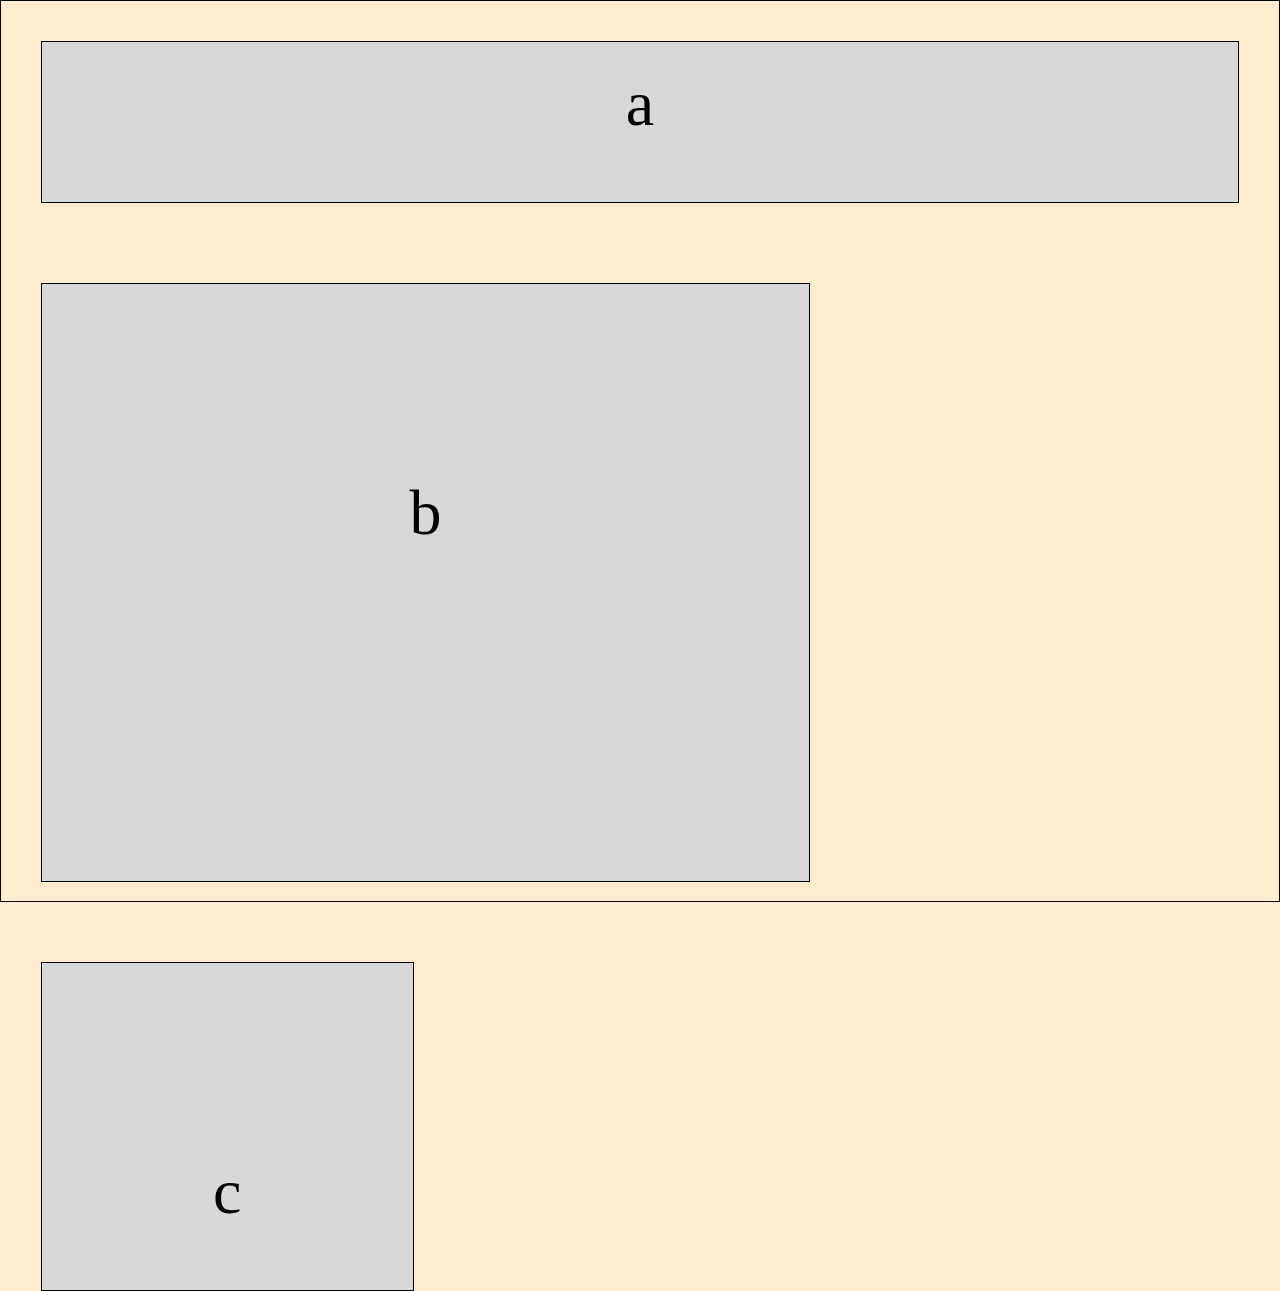
<file: medial-queries1/index.html>
<!DOCTYPE html>
<html lang="en" dir="ltr">
  <head>
    <meta charset="utf-8">
    <title>Media Queries 1</title>
    <link rel="stylesheet" href="main.css">
  </head>
  <body>
    <div class="container">
      <div class="a">a</div>
      <div class="b">b</div>
      <div class="c">c</div>
    </div>
  </body>
</html>
</file>
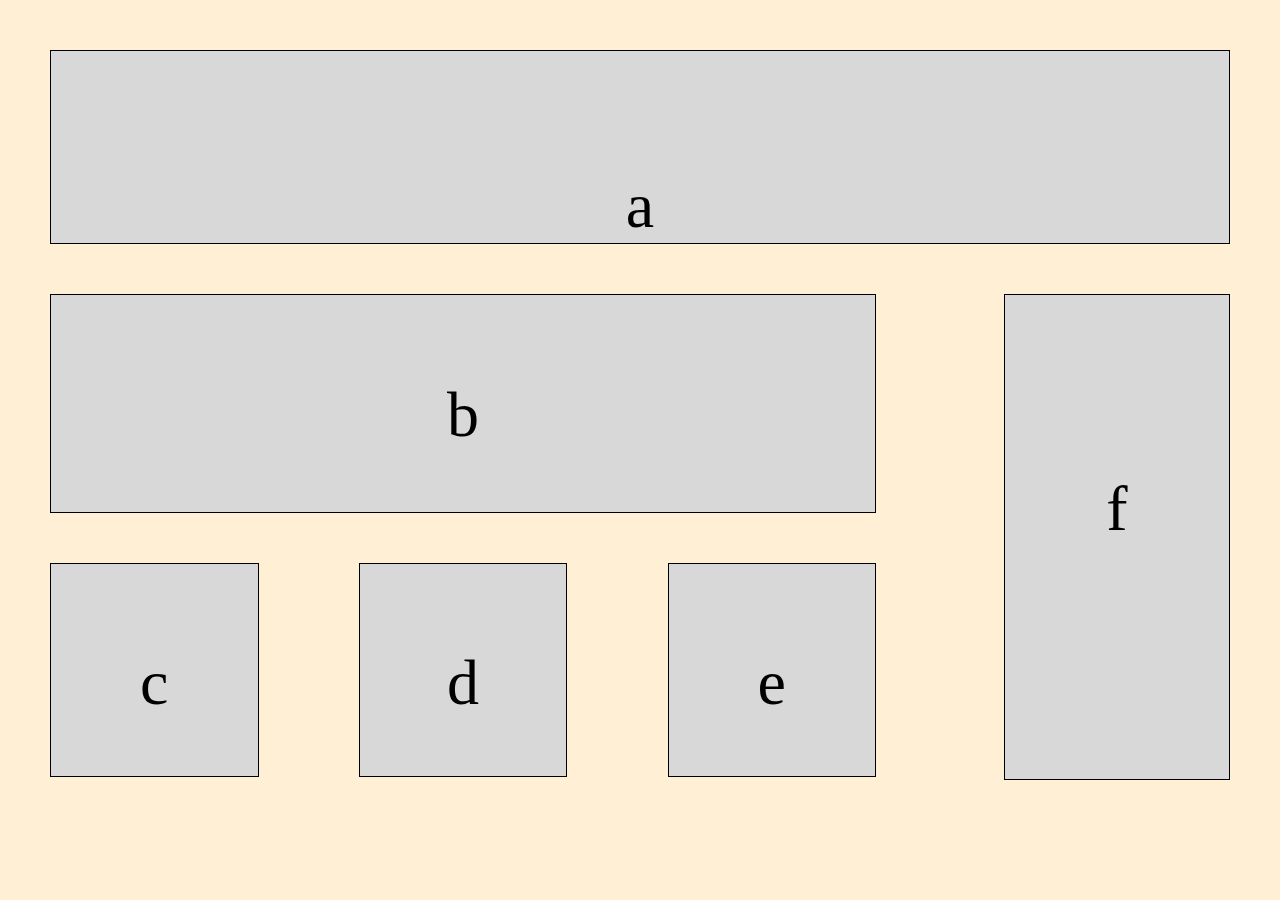
<file: medial-queries2/index.html>
<!DOCTYPE html>
<html lang="en" dir="ltr">
  <head>
    <meta charset="utf-8">
    <title>Media Queries 2</title>
    <link rel="stylesheet" href="main.css">
  </head>
  <body>
    <div class="container">
      <div class="a">a</div>
      <div class="bcde">
        <div class="b">b</div>
      <div class="cde">
        <div class="c">c</div>
        <div class="d">d</div>
        <div class="e">e</div>
      </div>
    </div>
      
     <div class="f">f</div>
    </div>
  </body>
</html>
</file>
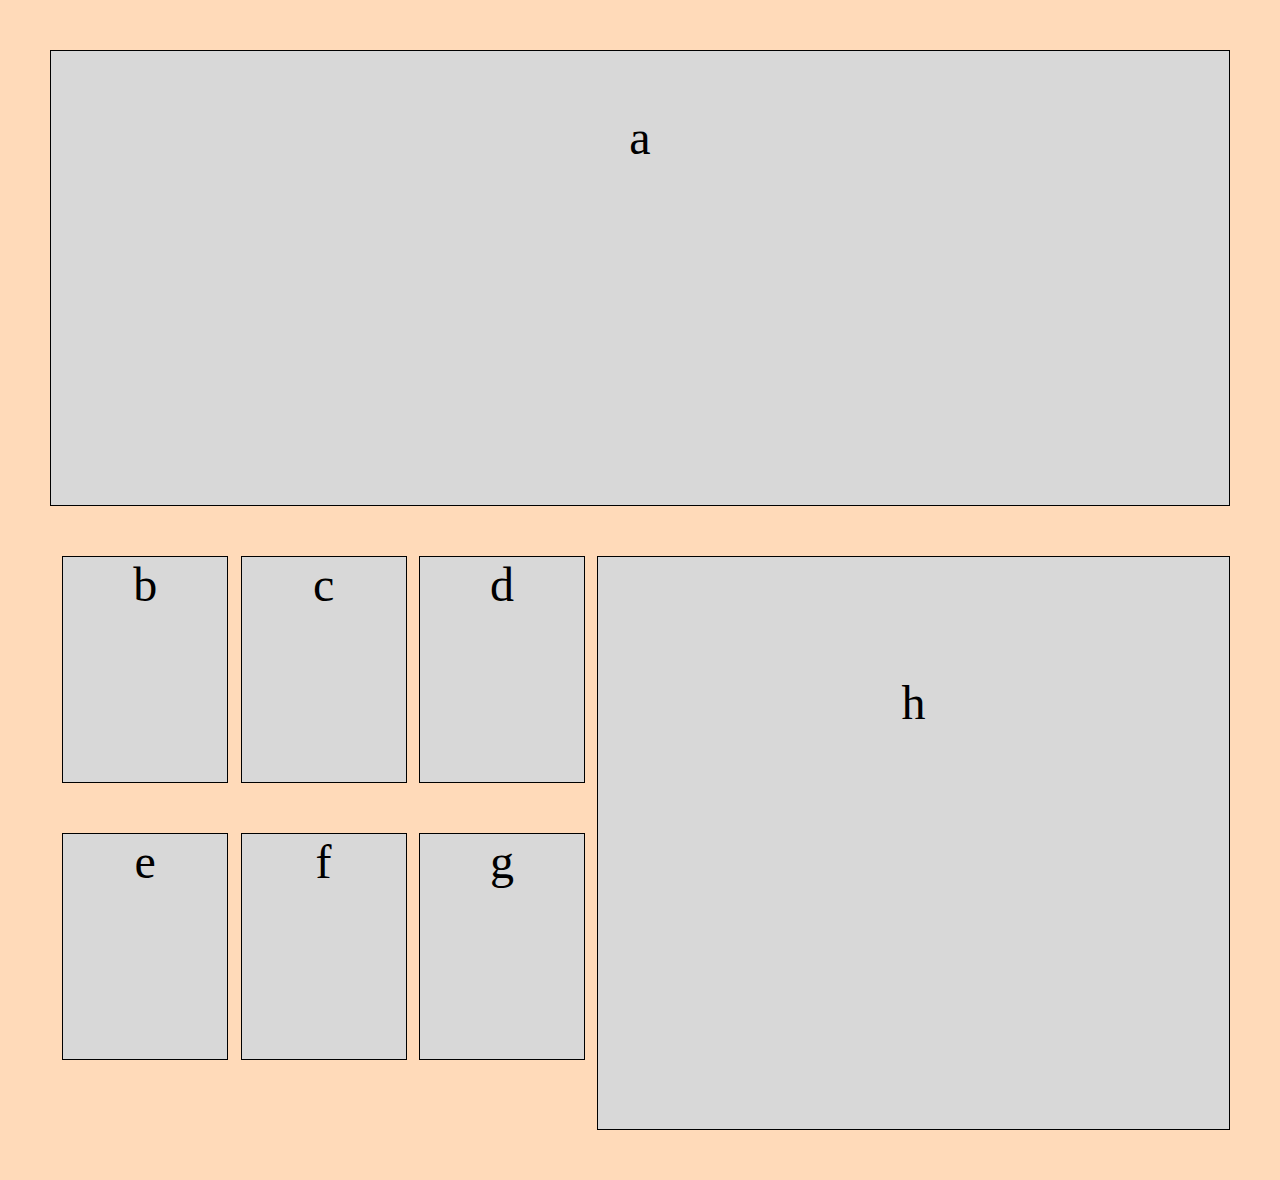
<file: medial-queries3/index.html>
<!DOCTYPE html>
<html lang="en" dir="ltr">
  <head>
    <meta charset="utf-8">
    <title>Media Queries 3</title>
    <link rel="stylesheet" href="main.css">
  </head>
  <body>
    <div class="container">
      <div class="a">a</div>
      <div class="bcdefg">
        <div class="b">b</div>
        <div class="c">c</div>
        <div class="d">d</div>
        <div class="e">e</div>
        <div class="f">f</div>
        <div class="g">g</div>

      </div>
  
      <div class="h">h</div>
    </div>
  </body>
</html>
</file>
<file: medial-queries1/main.css>
body {
  background: blanchedalmond;
  text-align: center;
  font-size: 4em;
  /* max-width: 50%; */
  margin: 0;
}
.container{
  display: flex;
  flex-direction:column;
height: 100vh;
}
.a,.c {
  background-color: #d8d8d8; 
  margin: 40px;
  min-height: 15%;
  padding-top: 25px;
  border: 1px solid black;
}
.b {
  background-color: #d8d8d8; 
  margin: 40px;
  height: 30%;
  padding-top: 3em;
  border: 1px solid black;
} 


@media(min-width: 600px) {
   
   .container {
    border: 1px solid black;
    flex-direction: row;
    flex-wrap: wrap;
  }
.a{
  width: 100%;
}
.b{
  width: 60%;
  height: 45%;
}
.c{
  width: 29%;
  padding-top: 15%;
}

}
</file>
<file: medial-queries2/main.css>
body {
  background: papayawhip;
  text-align: center;
  font-size: 4em;
  margin: 50px;
}
*{
  /* outline: 1px solid red; */
}

.container{
  display: flex;
  /* background-color: #d8d8d8; */
  height: 60vw;
  flex-direction: column;
  justify-content: space-between;
}
.a,.b,.f{
  background-color: #d8d8d8;
  border: 1px solid black;
flex-grow:1;
margin-bottom: 50px;
padding-top: 10% ;
}
.b{
  border: 1px solid black;
  flex-grow:1;
  margin-bottom: 50px;
}
.f{
  border: 1px solid black;
  flex-grow:1;

}
.cde{
  display: flex;
  justify-content: space-between;
  flex-grow:1;
  margin-bottom: 50px;
}
.c,.d,.e{
 border: 1px solid black;
 background-color: #d8d8d8;

 padding-top:10% ;
 padding-left:10;
 width: 25%;
}
@media (min-width:600px) {
  
  .container{
    /* border: 1px solid black; */
    flex-direction: row;
    flex-wrap: wrap;
  }
  .a{
width: 100%;
/* padding-top: 15%; */
  }
 .f{
height: 40%;
padding-top: 15%;
  } 
  .bcde{
    margin-right: 2em;
width: 70%;
  }
  .b{
    height: 25%;
  }
  .cde{
    height: 40%;
  }
    
  }
</file>
<file: medial-queries3/main.css>
body {
  background: peachpuff;
  text-align: center;
  font-size: 3em;
  margin: 50px;
}
*{
  /* outline: 1px solid red; */
}
.container{
  display: flex;
  height: 120vh;
  flex-direction: column;
  justify-content: space-between;
}
.a{
  background-color: #d8d8d8;
  flex-grow: 1;
  margin-bottom: 50px;
  border: 1px solid black;
padding-top: 5%;
}
.bcdefg{
  display: flex;
  justify-content: space-evenly;
  flex-wrap: wrap;
  flex-grow: 2;
  margin-bottom: 20px;
}
.b,.c,.d,.e,.f,.g{
  border: 1px solid black;
  background-color: #d8d8d8;
  width: 30%;
  margin-bottom: 50px;
  border: 1px solid black;

}

.h{
  background-color: #d8d8d8;
  flex-grow: 3;
  border: 1px solid black;
padding-top: 10%;
}



@media (min-width: 600px) {
  .container{
    flex-direction: row;
    flex-wrap: wrap;
  }
  .a{
    width: 100%;
  }
}
</file>
